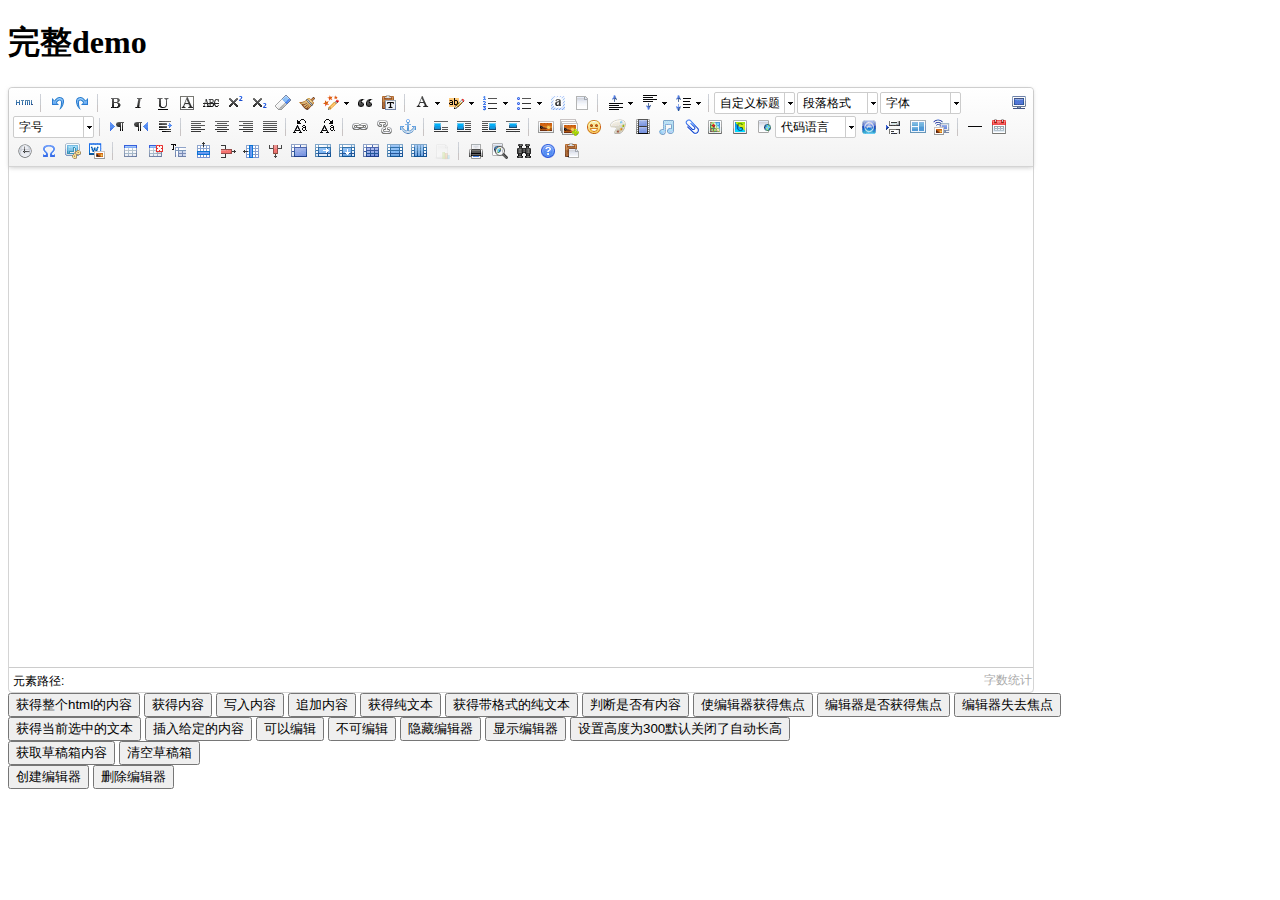
<file: src/main/webapp/ueditor/index.html>
<!DOCTYPE HTML PUBLIC "-//W3C//DTD HTML 4.01 Transitional//EN"
        "http://www.w3.org/TR/html4/loose.dtd">
<html>
<head>
    <title>完整demo</title>
    <meta http-equiv="Content-Type" content="text/html;charset=utf-8"/>
    <script type="text/javascript" charset="utf-8" src="ueditor.config.js"></script>
    <script type="text/javascript" charset="utf-8" src="ueditor.all.min.js"> </script>
    <!--建议手动加在语言，避免在ie下有时因为加载语言失败导致编辑器加载失败-->
    <!--这里加载的语言文件会覆盖你在配置项目里添加的语言类型，比如你在配置项目里配置的是英文，这里加载的中文，那最后就是中文-->
    <script type="text/javascript" charset="utf-8" src="lang/zh-cn/zh-cn.js"></script>

    <style type="text/css">
        div{
            width:100%;
        }
    </style>
</head>
<body>
<div>
    <h1>完整demo</h1>
    <script id="editor" type="text/plain" style="width:1024px;height:500px;"></script>
</div>
<div id="btns">
    <div>
        <button onclick="getAllHtml()">获得整个html的内容</button>
        <button onclick="getContent()">获得内容</button>
        <button onclick="setContent()">写入内容</button>
        <button onclick="setContent(true)">追加内容</button>
        <button onclick="getContentTxt()">获得纯文本</button>
        <button onclick="getPlainTxt()">获得带格式的纯文本</button>
        <button onclick="hasContent()">判断是否有内容</button>
        <button onclick="setFocus()">使编辑器获得焦点</button>
        <button onmousedown="isFocus(event)">编辑器是否获得焦点</button>
        <button onmousedown="setblur(event)" >编辑器失去焦点</button>

    </div>
    <div>
        <button onclick="getText()">获得当前选中的文本</button>
        <button onclick="insertHtml()">插入给定的内容</button>
        <button id="enable" onclick="setEnabled()">可以编辑</button>
        <button onclick="setDisabled()">不可编辑</button>
        <button onclick=" UE.getEditor('editor').setHide()">隐藏编辑器</button>
        <button onclick=" UE.getEditor('editor').setShow()">显示编辑器</button>
        <button onclick=" UE.getEditor('editor').setHeight(300)">设置高度为300默认关闭了自动长高</button>
    </div>

    <div>
        <button onclick="getLocalData()" >获取草稿箱内容</button>
        <button onclick="clearLocalData()" >清空草稿箱</button>
    </div>

</div>
<div>
    <button onclick="createEditor()">
    创建编辑器</button>
    <button onclick="deleteEditor()">
    删除编辑器</button>
</div>

<script type="text/javascript">

    //实例化编辑器
    //建议使用工厂方法getEditor创建和引用编辑器实例，如果在某个闭包下引用该编辑器，直接调用UE.getEditor('editor')就能拿到相关的实例
    var ue = UE.getEditor('editor');


    function isFocus(e){
        alert(UE.getEditor('editor').isFocus());
        UE.dom.domUtils.preventDefault(e)
    }
    function setblur(e){
        UE.getEditor('editor').blur();
        UE.dom.domUtils.preventDefault(e)
    }
    function insertHtml() {
        var value = prompt('插入html代码', '');
        UE.getEditor('editor').execCommand('insertHtml', value)
    }
    function createEditor() {
        enableBtn();
        UE.getEditor('editor');
    }
    function getAllHtml() {
        alert(UE.getEditor('editor').getAllHtml())
    }
    function getContent() {
        var arr = [];
        arr.push("使用editor.getContent()方法可以获得编辑器的内容");
        arr.push("内容为：");
        arr.push(UE.getEditor('editor').getContent());
        alert(arr.join("\n"));
    }
    function getPlainTxt() {
        var arr = [];
        arr.push("使用editor.getPlainTxt()方法可以获得编辑器的带格式的纯文本内容");
        arr.push("内容为：");
        arr.push(UE.getEditor('editor').getPlainTxt());
        alert(arr.join('\n'))
    }
    function setContent(isAppendTo) {
        var arr = [];
        arr.push("使用editor.setContent('11111111111111')方法可以设置编辑器的内容");
        UE.getEditor('editor').setContent('11111111111111', isAppendTo);
        alert(arr.join("\n"));
    }
    function setDisabled() {
        UE.getEditor('editor').setDisabled('fullscreen');
        disableBtn("enable");
    }

    function setEnabled() {
        UE.getEditor('editor').setEnabled();
        enableBtn();
    }

    function getText() {
        //当你点击按钮时编辑区域已经失去了焦点，如果直接用getText将不会得到内容，所以要在选回来，然后取得内容
        var range = UE.getEditor('editor').selection.getRange();
        range.select();
        var txt = UE.getEditor('editor').selection.getText();
        alert(txt)
    }

    function getContentTxt() {
        var arr = [];
        arr.push("使用editor.getContentTxt()方法可以获得编辑器的纯文本内容");
        arr.push("编辑器的纯文本内容为：");
        arr.push(UE.getEditor('editor').getContentTxt());
        alert(arr.join("\n"));
    }
    function hasContent() {
        var arr = [];
        arr.push("使用editor.hasContents()方法判断编辑器里是否有内容");
        arr.push("判断结果为：");
        arr.push(UE.getEditor('editor').hasContents());
        alert(arr.join("\n"));
    }
    function setFocus() {
        UE.getEditor('editor').focus();
    }
    function deleteEditor() {
        disableBtn();
        UE.getEditor('editor').destroy();
    }
    function disableBtn(str) {
        var div = document.getElementById('btns');
        var btns = UE.dom.domUtils.getElementsByTagName(div, "button");
        for (var i = 0, btn; btn = btns[i++];) {
            if (btn.id == str) {
                UE.dom.domUtils.removeAttributes(btn, ["disabled"]);
            } else {
                btn.setAttribute("disabled", "true");
            }
        }
    }
    function enableBtn() {
        var div = document.getElementById('btns');
        var btns = UE.dom.domUtils.getElementsByTagName(div, "button");
        for (var i = 0, btn; btn = btns[i++];) {
            UE.dom.domUtils.removeAttributes(btn, ["disabled"]);
        }
    }

    function getLocalData () {
        alert(UE.getEditor('editor').execCommand( "getlocaldata" ));
    }

    function clearLocalData () {
        UE.getEditor('editor').execCommand( "clearlocaldata" );
        alert("已清空草稿箱")
    }
</script>
</body>
</html>
</file>
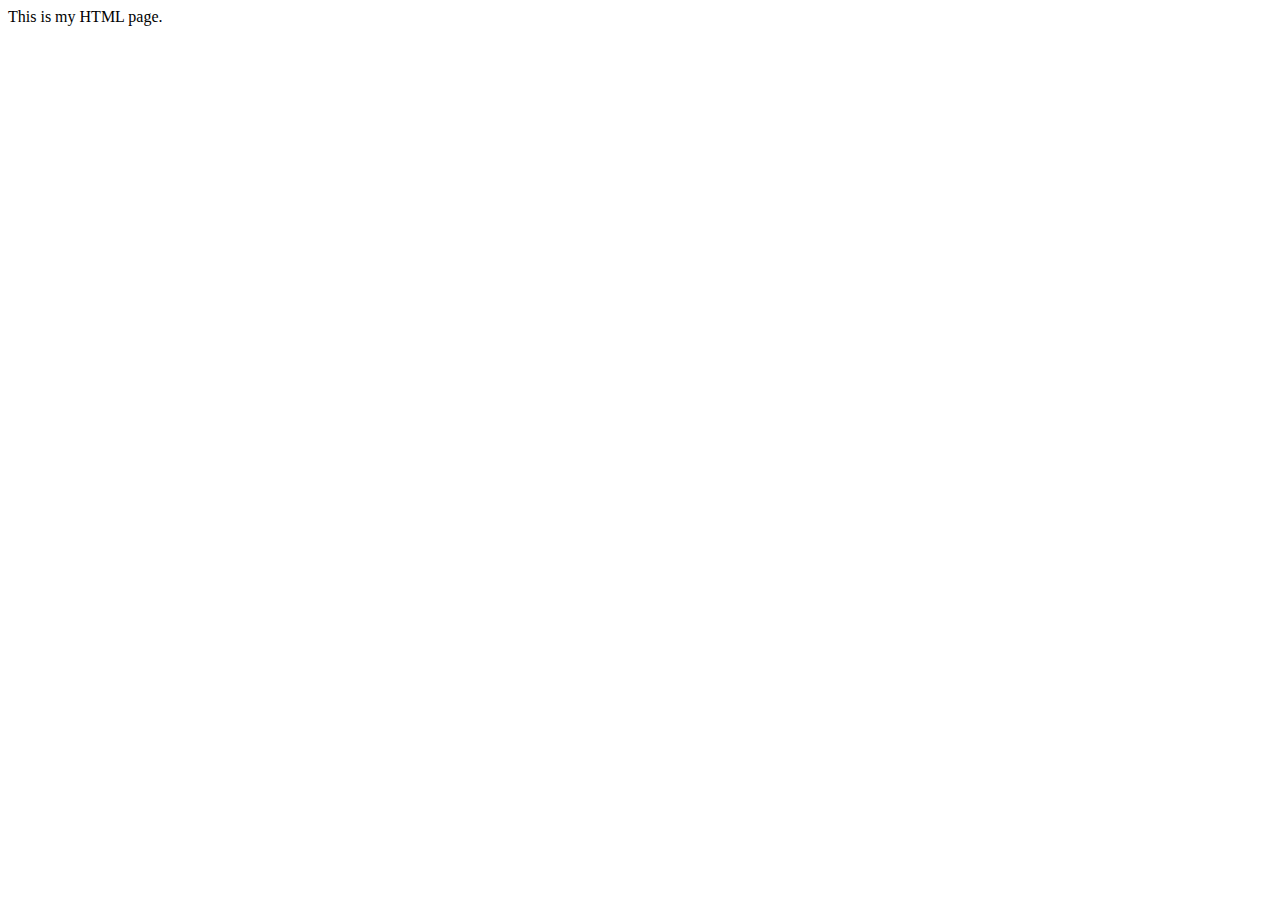
<file: src/main/webapp/WEB-INF/templates/index.html>
<!DOCTYPE html>
<html>
  <head>
    <title>index.html</title>
	
    <meta name="keywords" content="keyword1,keyword2,keyword3">
    <meta name="description" content="this is my page">
    <meta name="content-type" content="text/html; charset=UTF-8">
    
    <!--<link rel="stylesheet" type="text/css" href="./styles.css">-->

  </head>
  
  <body>
    This is my HTML page. <br>
  </body>
</html>
</file>
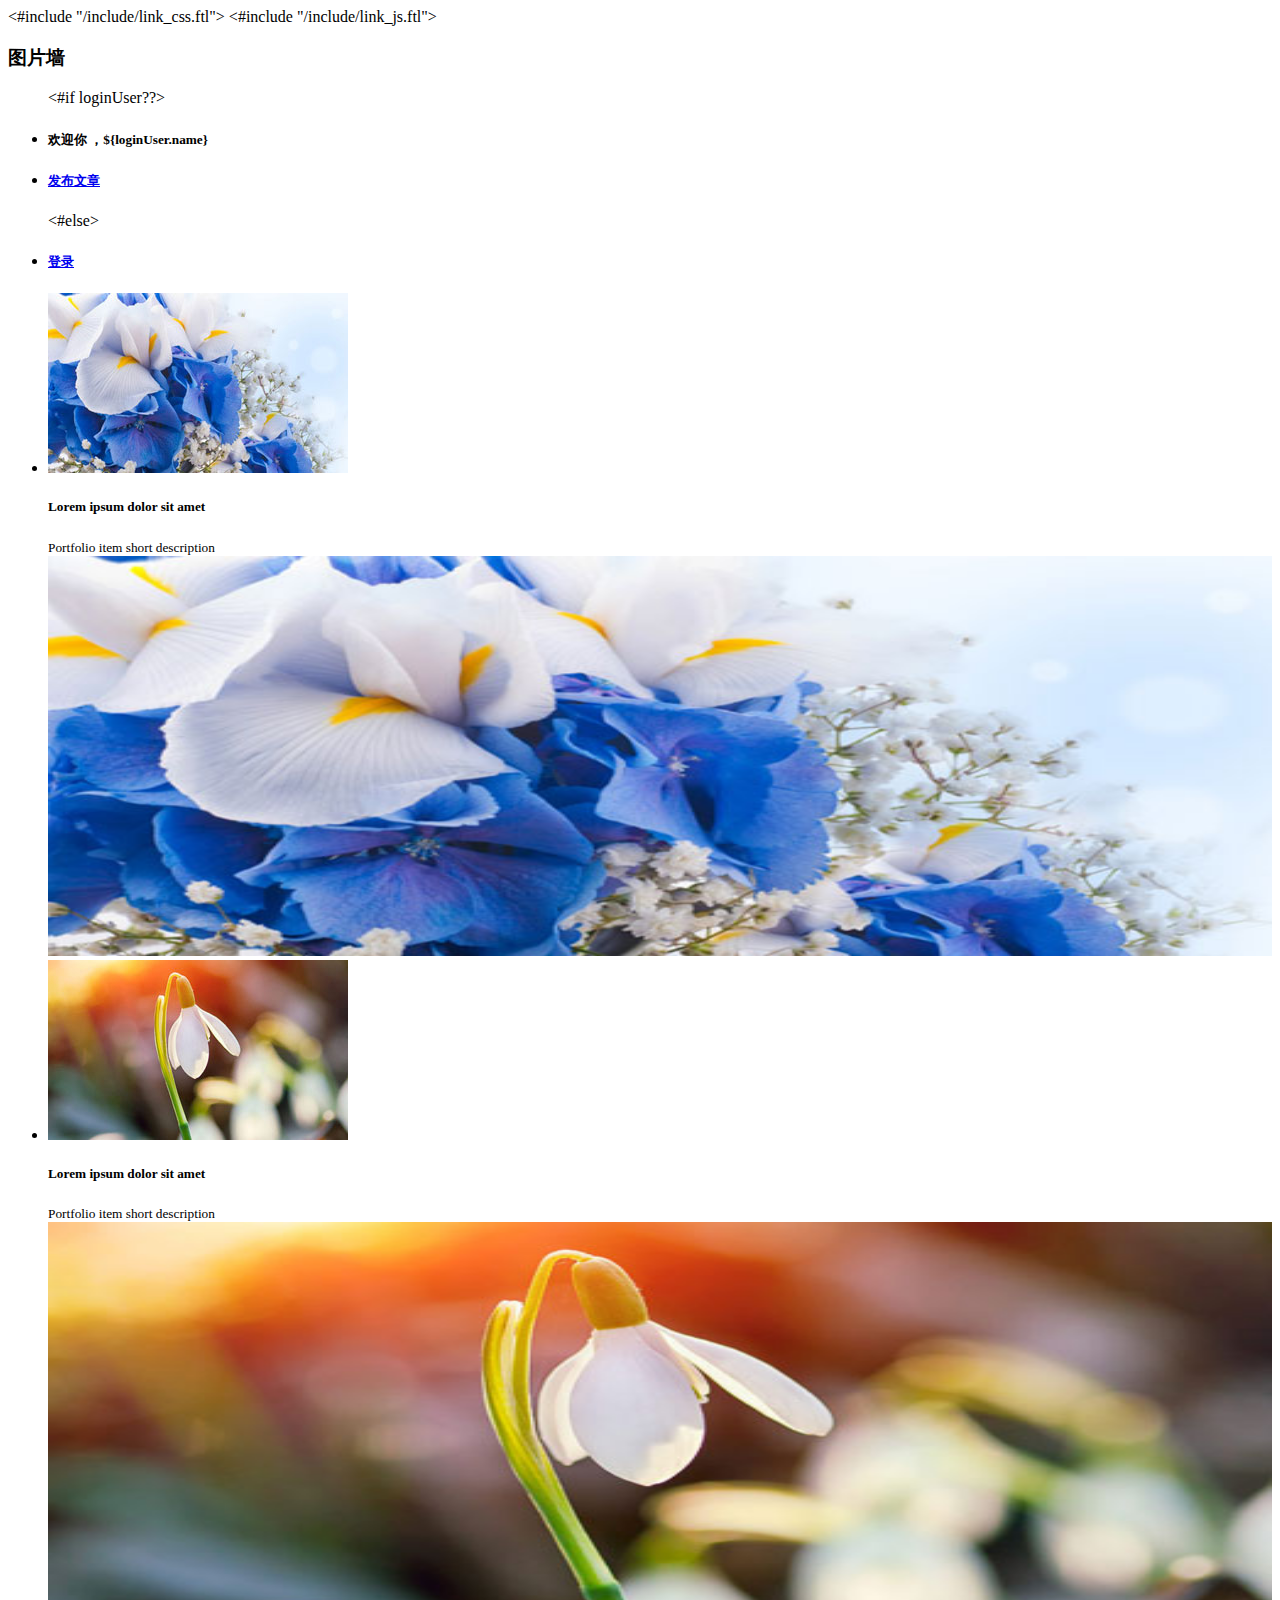
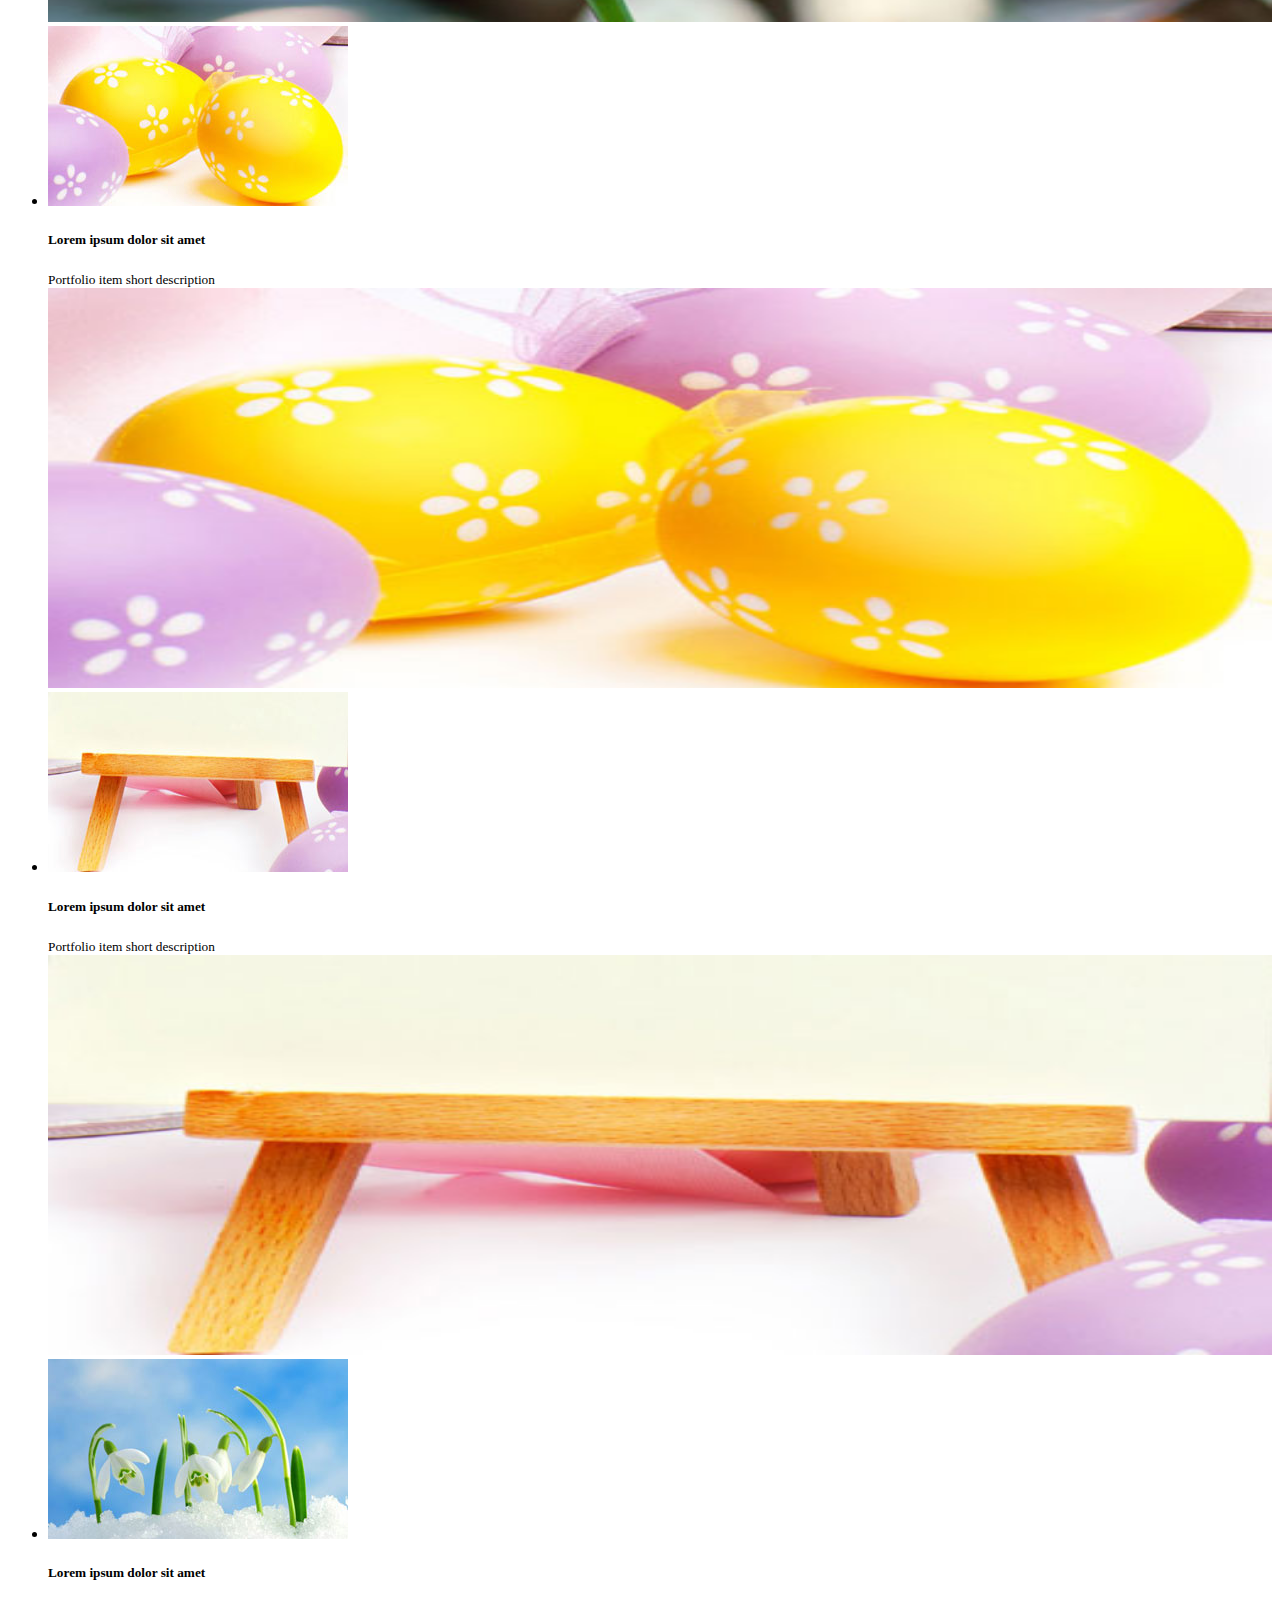
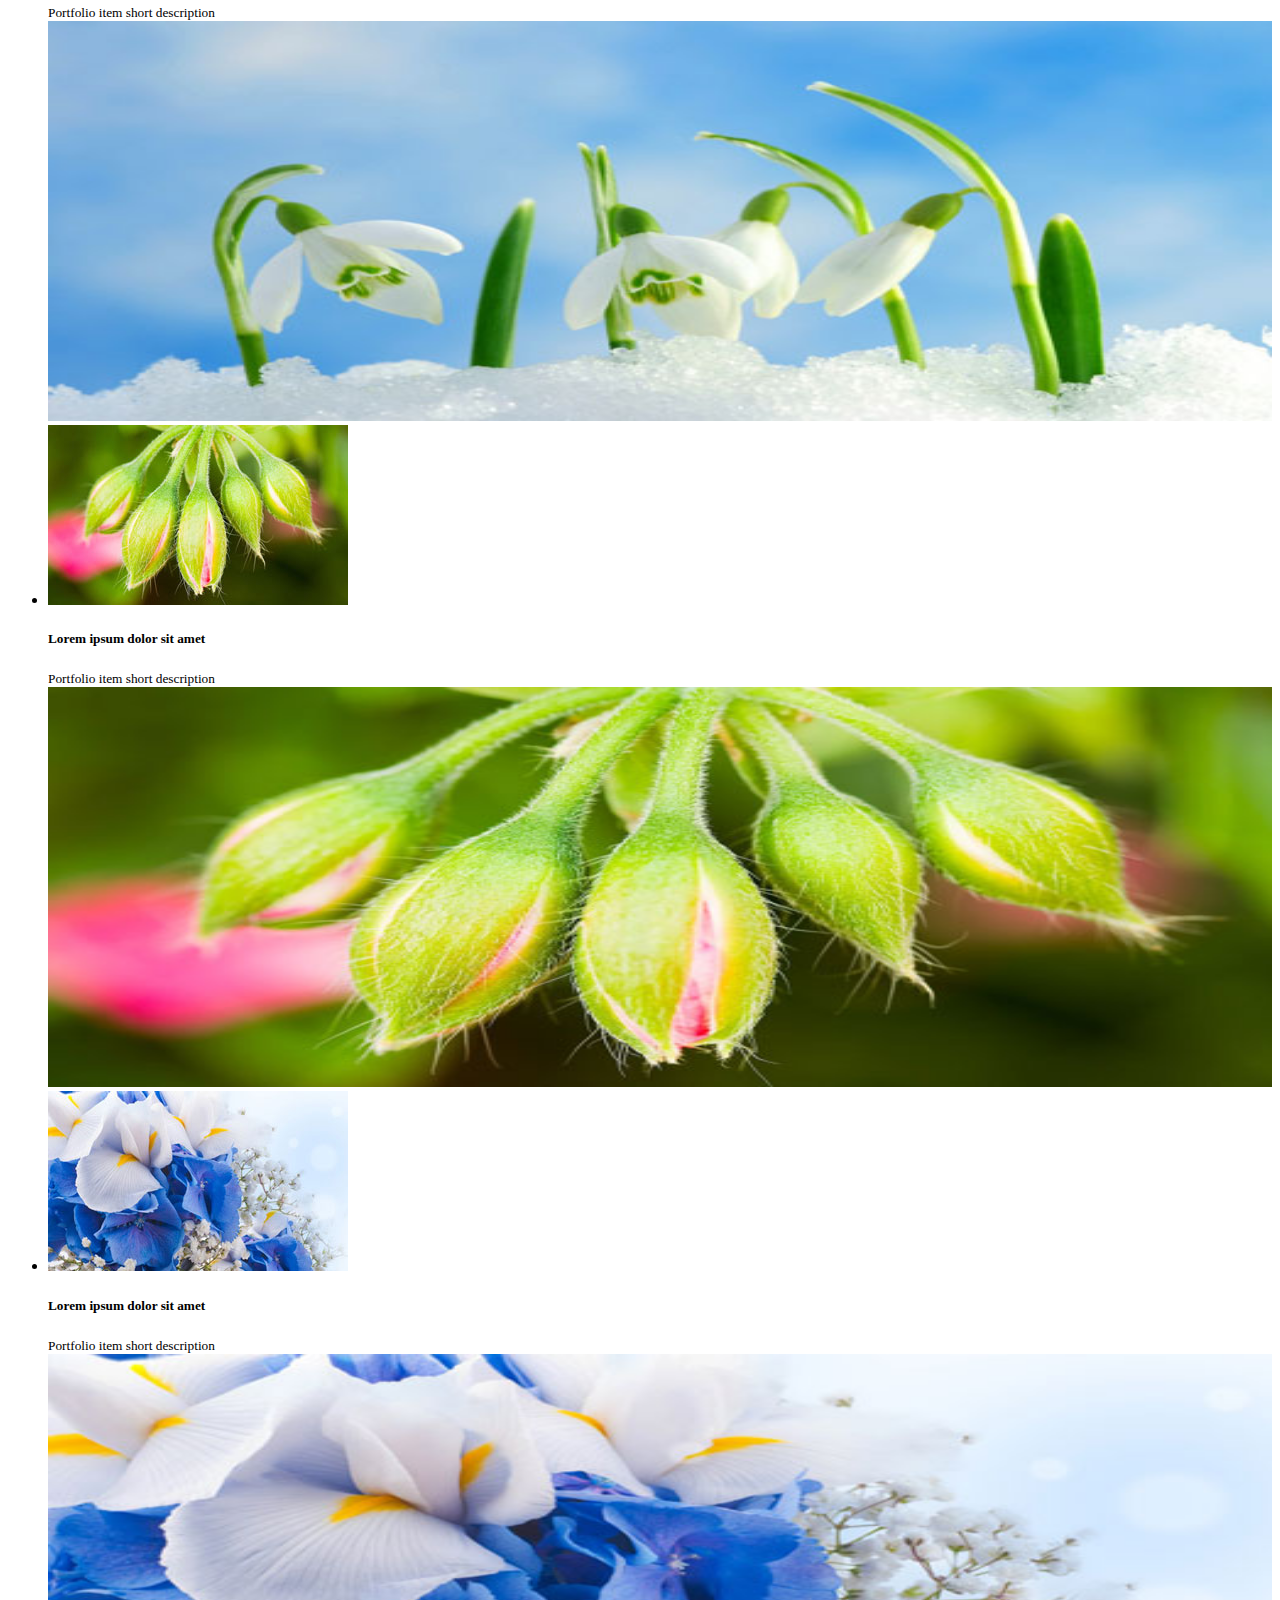
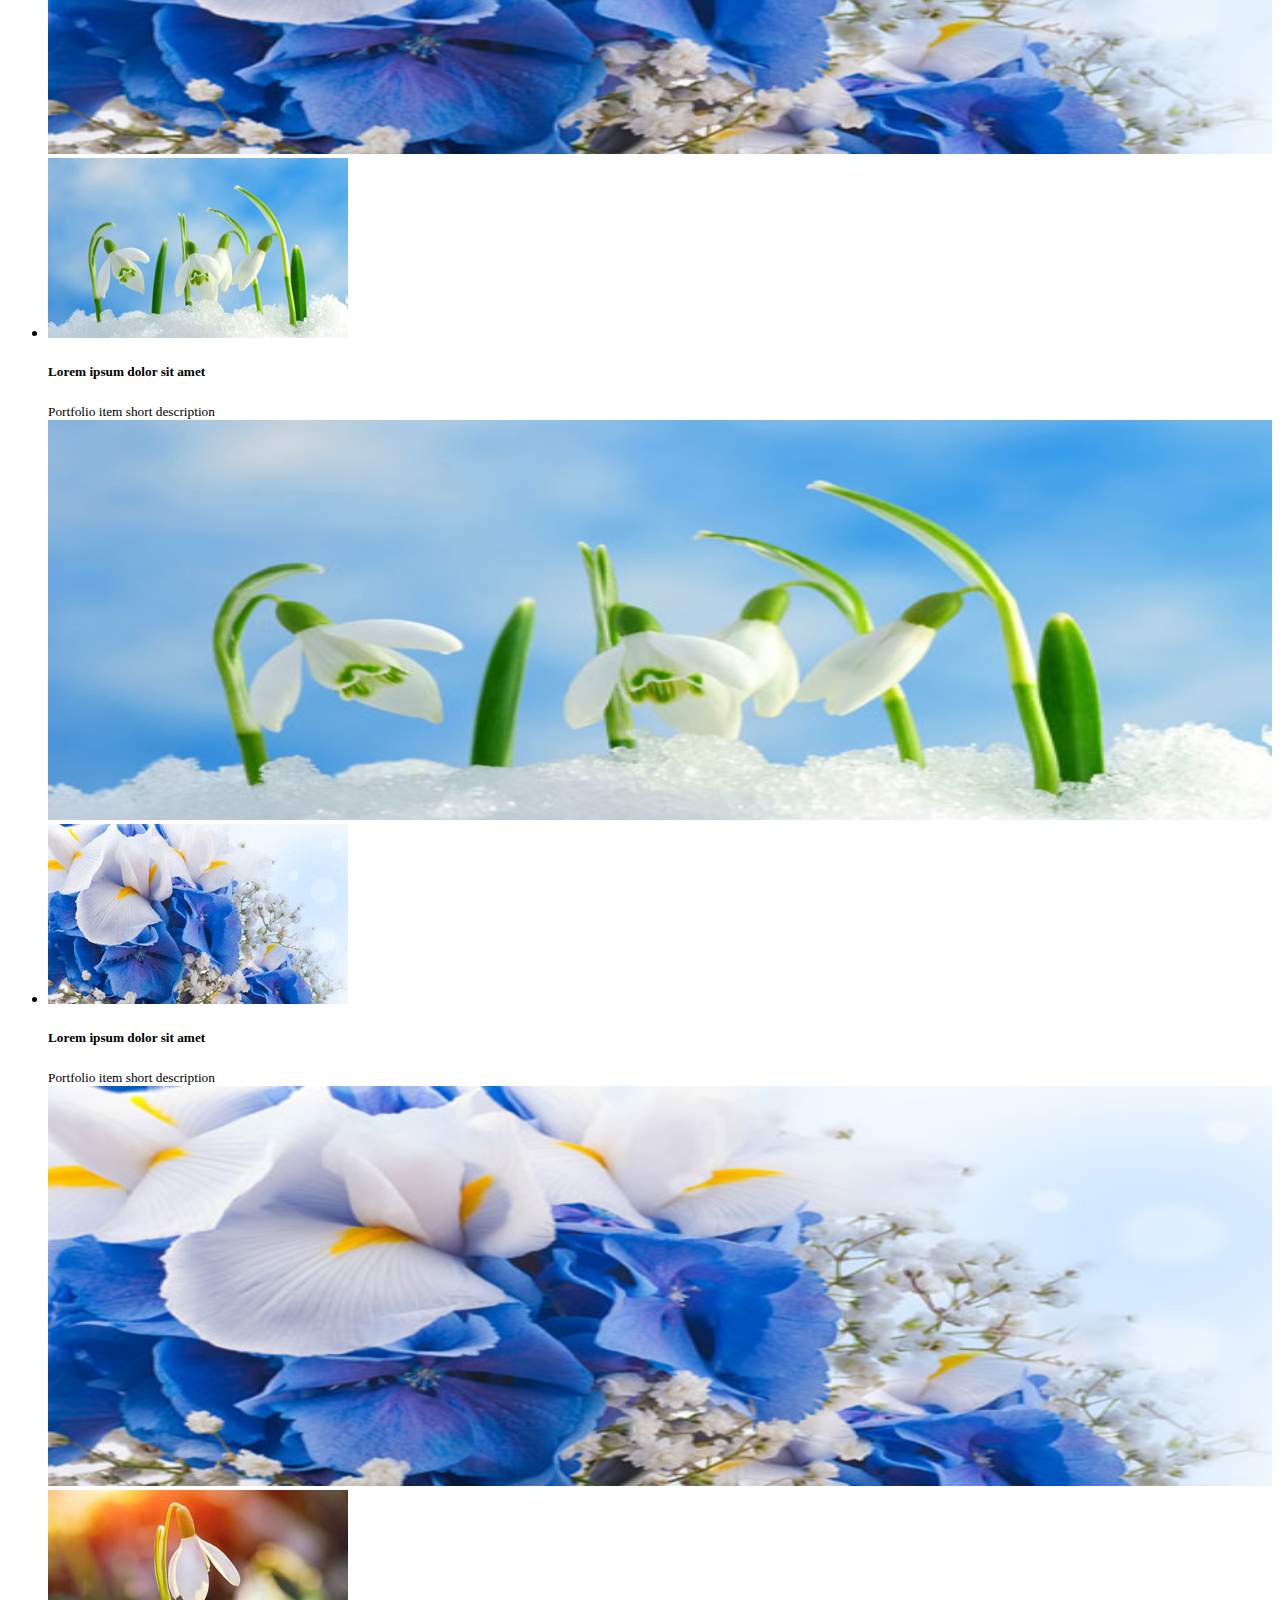
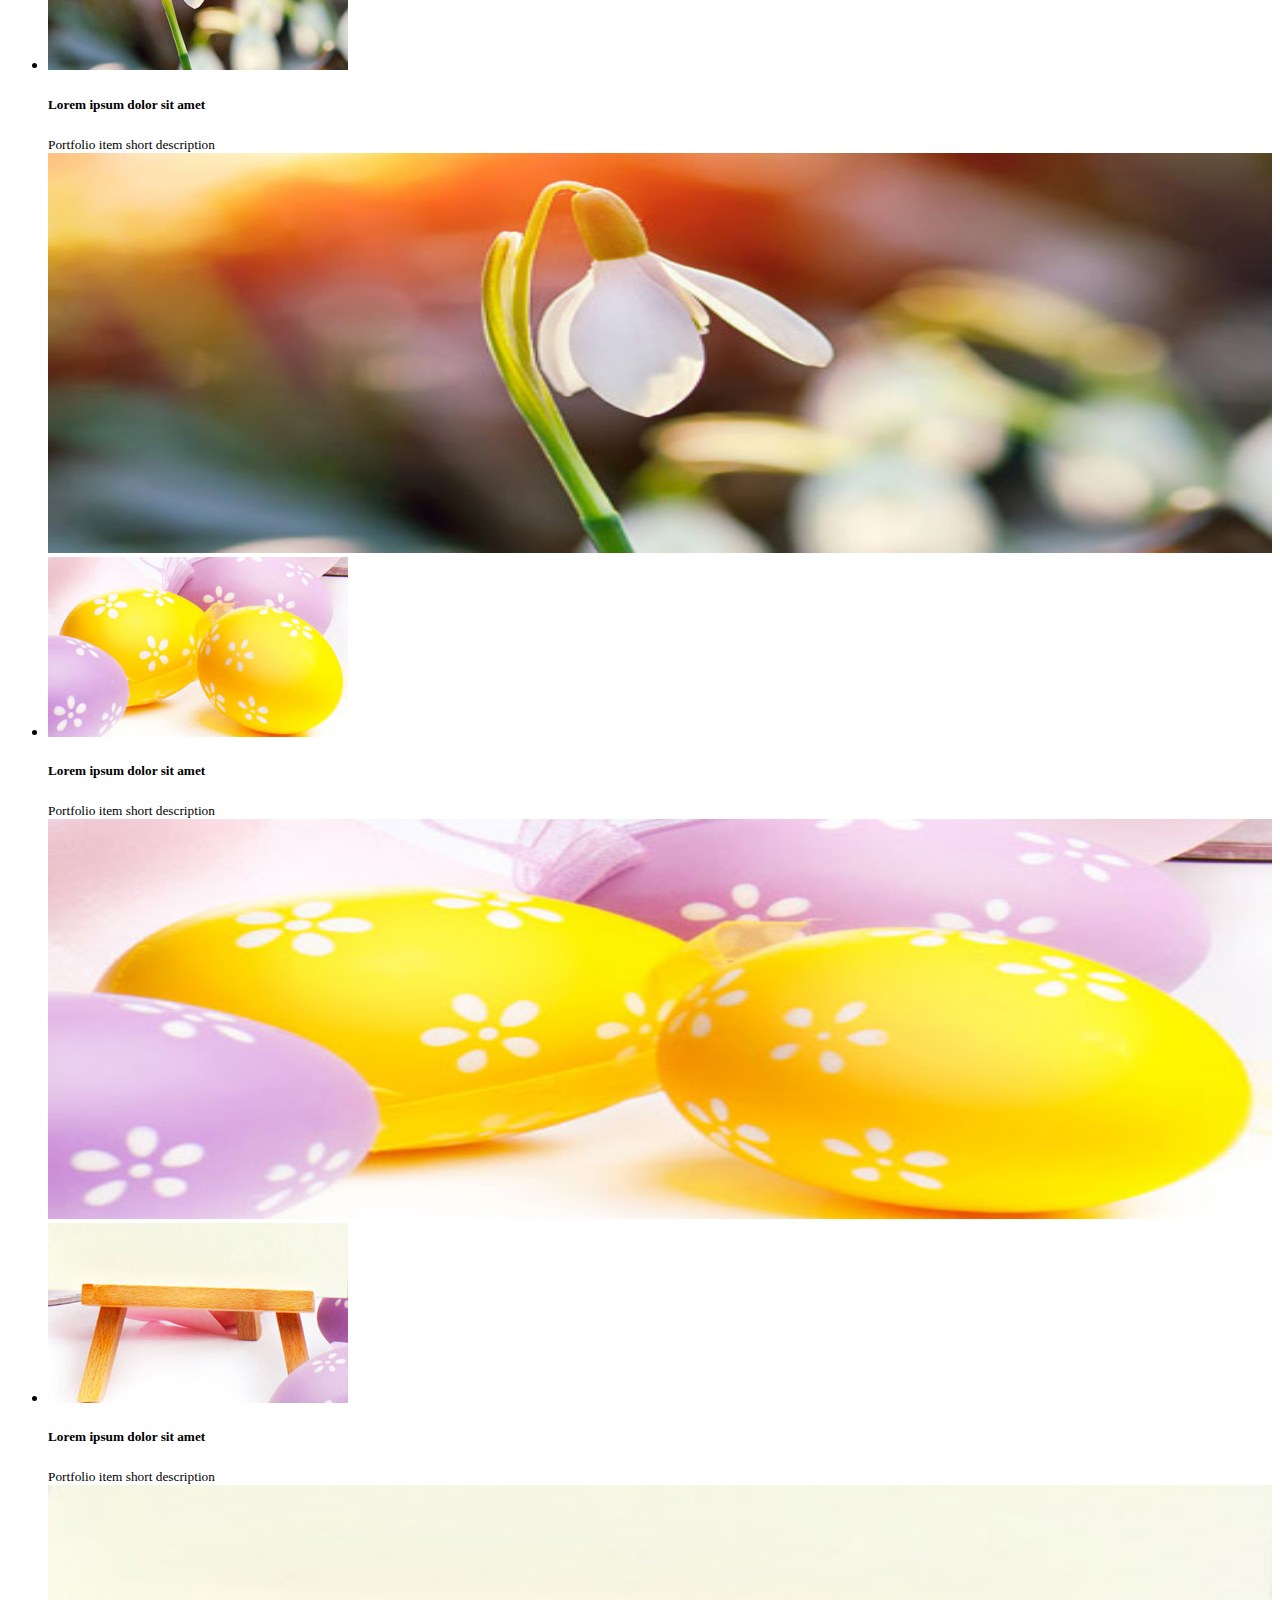
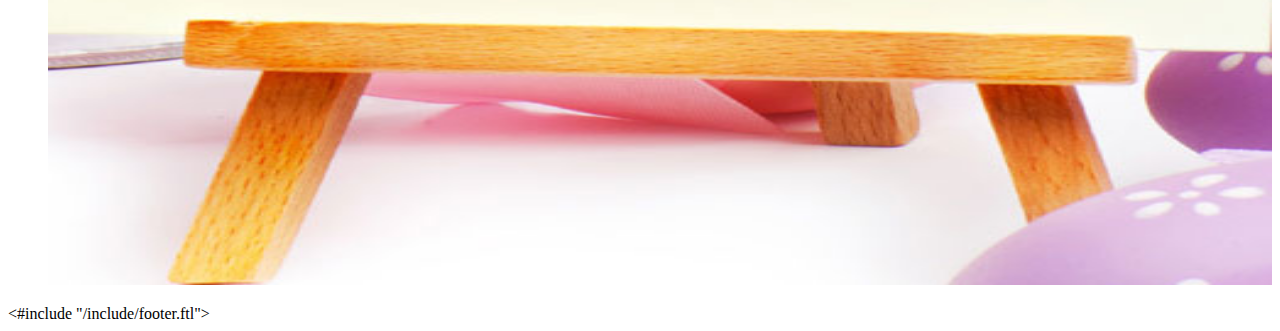
<file: src/main/webapp/WEB-INF/templates/picture.html>
<!DOCTYPE html>
<!--[if lt IE 7]>      <html class="no-js lt-ie9 lt-ie8 lt-ie7"> <![endif]-->
<!--[if IE 7]>         <html class="no-js lt-ie9 lt-ie8"> <![endif]-->
<!--[if IE 8]>         <html class="no-js lt-ie9"> <![endif]-->
<!--[if gt IE 8]><!--> <html class="no-js"> <!--<![endif]-->
<head>
    <meta charset="utf-8">
    <meta http-equiv="X-UA-Compatible" content="IE=edge,chrome=1">
    <title>PMX博客 | 照片</title>
    <meta name="description" content="">
    <meta name="viewport" content="width=device-width">
      <#include "/include/link_css.ftl">
    <#include "/include/link_js.ftl">
</head>

<body>

    <header class="navbar navbar-fixed-top">
    <section class="title">
        <div class="container">
            <div class="row-fluid">
                <div class="span6">
                    <h3>图片墙</h3>
                </div>
               <div class="span7">
                    <ul class="breadcrumb pull-right">
                       <#if loginUser??>
                        <li>
                            <h5>欢迎你 ，${loginUser.name}</h5>
                        </li>
                        <li class="login">
                            <a  href="add"><h5>发布文章</h5></a>
                        </li>
                        <#else>
                        <li class="login">
                            <a href="user/login"><h5>登录</h5></a>
                        </li>
                        </#if>
                       
                    </ul>
                </div>
            </div>
        </div>
    </section>
    </header>
    <!-- / .title -->     

    <section id="portfolio" class="container main">    
        <ul class="gallery col-4">
            <!--Item 1-->
            <li>
                <div class="preview">
                    <img alt=" " src="images/portfolio/thumb/item1.jpg">
                    <div class="overlay">
                    </div>
                    <div class="links">
                        <a data-toggle="modal" href="#modal-1"><i class="icon-eye-open"></i></a><a href="#"><i class="icon-link"></i></a>                                
                    </div>
                </div>
                <div class="desc">
                    <h5>Lorem ipsum dolor sit amet</h5>
                    <small>Portfolio item short description</small>
                </div>
                <div id="modal-1" class="modal hide fade">
                    <a class="close-modal" href="javascript:;" data-dismiss="modal" aria-hidden="true"><i class="icon-remove"></i></a>
                    <div class="modal-body">
                        <img src="images/portfolio/full/item1.jpg" alt=" " width="100%" style="max-height:400px">
                    </div>
                </div>                 
            </li>
            <!--/Item 1--> 

            <!--Item 2-->
            <li>
                <div class="preview">
                    <img alt=" " src="images/portfolio/thumb/item2.jpg">
                    <div class="overlay">
                    </div>
                    <div class="links">
                        <a data-toggle="modal" href="#modal-1"><i class="icon-eye-open"></i></a><a href="#"><i class="icon-link"></i></a>                                
                    </div>
                </div>
                <div class="desc">
                    <h5>Lorem ipsum dolor sit amet</h5>
                    <small>Portfolio item short description</small>
                </div>
                <div id="modal-1" class="modal hide fade">
                    <a class="close-modal" href="javascript:;" data-dismiss="modal" aria-hidden="true"><i class="icon-remove"></i></a>
                    <div class="modal-body">
                        <img src="images/portfolio/full/item2.jpg" alt=" " width="100%" style="max-height:400px">
                    </div>
                </div>                 
            </li>
            <!--/Item 2-->

            <!--Item 3-->
            <li>
                <div class="preview">
                    <img alt=" " src="images/portfolio/thumb/item3.jpg">
                    <div class="overlay">
                    </div>
                    <div class="links">
                        <a data-toggle="modal" href="#modal-3"><i class="icon-eye-open"></i></a><a href="#"><i class="icon-link"></i></a>                                
                    </div>
                </div>
                <div class="desc">
                    <h5>Lorem ipsum dolor sit amet</h5>
                    <small>Portfolio item short description</small>
                </div>
                <div id="modal-3" class="modal hide fade">
                    <a class="close-modal" href="javascript:;" data-dismiss="modal" aria-hidden="true"><i class="icon-remove"></i></a>
                    <div class="modal-body">
                        <img src="images/portfolio/full/item3.jpg" alt=" " width="100%" style="max-height:400px">
                    </div>
                </div>                 
            </li>
            <!--/Item 3--> 

            <!--Item 4-->
            <li>
                <div class="preview">
                    <img alt=" " src="images/portfolio/thumb/item4.jpg">
                    <div class="overlay">
                    </div>
                    <div class="links">
                        <a data-toggle="modal" href="#modal-4"><i class="icon-eye-open"></i></a><a href="#"><i class="icon-link"></i></a>                                
                    </div>
                </div>
                <div class="desc">
                    <h5>Lorem ipsum dolor sit amet</h5>
                    <small>Portfolio item short description</small>
                </div>
                <div id="modal-4" class="modal hide fade">
                    <a class="close-modal" href="javascript:;" data-dismiss="modal" aria-hidden="true"><i class="icon-remove"></i></a>
                    <div class="modal-body">
                        <img src="images/portfolio/full/item4.jpg" alt=" " width="100%" style="max-height:400px">
                    </div>
                </div>                 
            </li>
            <!--/Item 4--> 

            <!--Item 5-->
            <li>
                <div class="preview">
                    <img alt=" " src="images/portfolio/thumb/item5.jpg">
                    <div class="overlay">
                    </div>
                    <div class="links">
                        <a data-toggle="modal" href="#modal-5"><i class="icon-eye-open"></i></a><a href="#"><i class="icon-link"></i></a>                                
                    </div>
                </div>
                <div class="desc">
                    <h5>Lorem ipsum dolor sit amet</h5>
                    <small>Portfolio item short description</small>
                </div>
                <div id="modal-5" class="modal hide fade">
                    <a class="close-modal" href="javascript:;" data-dismiss="modal" aria-hidden="true"><i class="icon-remove"></i></a>
                    <div class="modal-body">
                        <img src="images/portfolio/full/item5.jpg" alt=" " width="100%" style="max-height:400px">
                    </div>
                </div>                 
            </li>
            <!--/Item 5--> 

            <!--Item 6-->
            <li>
                <div class="preview">
                    <img alt=" " src="images/portfolio/thumb/item6.jpg">
                    <div class="overlay">
                    </div>
                    <div class="links">
                        <a data-toggle="modal" href="#modal-6"><i class="icon-eye-open"></i></a><a href="#"><i class="icon-link"></i></a>                                
                    </div>
                </div>
                <div class="desc">
                    <h5>Lorem ipsum dolor sit amet</h5>
                    <small>Portfolio item short description</small>
                </div>
                <div id="modal-6" class="modal hide fade">
                    <a class="close-modal" href="javascript:;" data-dismiss="modal" aria-hidden="true"><i class="icon-remove"></i></a>
                    <div class="modal-body">
                        <img src="images/portfolio/full/item6.jpg" alt=" " width="100%" style="max-height:400px">
                    </div>
                </div>                 
            </li>
            <!--/Item 6-->                 

            <!--Item 7-->
            <li>
                <div class="preview">
                    <img alt=" " src="images/portfolio/thumb/item1.jpg">
                    <div class="overlay">
                    </div>
                    <div class="links">
                        <a data-toggle="modal" href="#modal-7"><i class="icon-eye-open"></i></a><a href="#"><i class="icon-link"></i></a>                                
                    </div>
                </div>
                <div class="desc">
                    <h5>Lorem ipsum dolor sit amet</h5>
                    <small>Portfolio item short description</small>
                </div>
                <div id="modal-1" class="modal hide fade">
                    <a class="close-modal" href="javascript:;" data-dismiss="modal" aria-hidden="true"><i class="icon-remove"></i></a>
                    <div class="modal-body">
                        <img src="images/portfolio/full/item1.jpg" alt=" " width="100%" style="max-height:400px">
                    </div>
                </div>                 
            </li>
            <!--/Item 7-->

            <!--Item 8-->
            <li>
                <div class="preview">
                    <img alt=" " src="images/portfolio/thumb/item5.jpg">
                    <div class="overlay">
                    </div>
                    <div class="links">
                        <a data-toggle="modal" href="#modal-8"><i class="icon-eye-open"></i></a><a href="#"><i class="icon-link"></i></a>                                
                    </div>
                </div>
                <div class="desc">
                    <h5>Lorem ipsum dolor sit amet</h5>
                    <small>Portfolio item short description</small>
                </div>
                <div id="modal-8" class="modal hide fade">
                    <a class="close-modal" href="javascript:;" data-dismiss="modal" aria-hidden="true"><i class="icon-remove"></i></a>
                    <div class="modal-body">
                        <img src="images/portfolio/full/item5.jpg" alt=" " width="100%" style="max-height:400px">
                    </div>
                </div>                 
            </li>
            <!--/Item 8-->
            
            <!--Item 9-->
            <li>
                <div class="preview">
                    <img alt=" " src="images/portfolio/thumb/item1.jpg">
                    <div class="overlay">
                    </div>
                    <div class="links">
                        <a data-toggle="modal" href="#modal-9"><i class="icon-eye-open"></i></a><a href="#"><i class="icon-link"></i></a>                                
                    </div>
                </div>
                <div class="desc">
                    <h5>Lorem ipsum dolor sit amet</h5>
                    <small>Portfolio item short description</small>
                </div>
                <div id="modal-9" class="modal hide fade">
                    <a class="close-modal" href="javascript:;" data-dismiss="modal" aria-hidden="true"><i class="icon-remove"></i></a>
                    <div class="modal-body">
                        <img src="images/portfolio/full/item1.jpg" alt=" " width="100%" style="max-height:400px">
                    </div>
                </div>                 
            </li>
            <!--/Item 9--> 

            <!--Item 10-->
            <li>
                <div class="preview">
                    <img alt=" " src="images/portfolio/thumb/item2.jpg">
                    <div class="overlay">
                    </div>
                    <div class="links">
                        <a data-toggle="modal" href="#modal-10"><i class="icon-eye-open"></i></a><a href="#"><i class="icon-link"></i></a>                                
                    </div>
                </div>
                <div class="desc">
                    <h5>Lorem ipsum dolor sit amet</h5>
                    <small>Portfolio item short description</small>
                </div>
                <div id="modal-10" class="modal hide fade">
                    <a class="close-modal" href="javascript:;" data-dismiss="modal" aria-hidden="true"><i class="icon-remove"></i></a>
                    <div class="modal-body">
                        <img src="images/portfolio/full/item2.jpg" alt=" " width="100%" style="max-height:400px">
                    </div>
                </div>                 
            </li>
            <!--/Item 10-->

            <!--Item 11-->
            <li>
                <div class="preview">
                    <img alt=" " src="images/portfolio/thumb/item3.jpg">
                    <div class="overlay">
                    </div>
                    <div class="links">
                        <a data-toggle="modal" href="#modal-11"><i class="icon-eye-open"></i></a><a href="#"><i class="icon-link"></i></a>                                
                    </div>
                </div>
                <div class="desc">
                    <h5>Lorem ipsum dolor sit amet</h5>
                    <small>Portfolio item short description</small>
                </div>
                <div id="modal-11" class="modal hide fade">
                    <a class="close-modal" href="javascript:;" data-dismiss="modal" aria-hidden="true"><i class="icon-remove"></i></a>
                    <div class="modal-body">
                        <img src="images/portfolio/full/item3.jpg" alt=" " width="100%" style="max-height:400px">
                    </div>
                </div>                 
            </li>
            <!--/Item 11--> 

            <!--Item 12-->
            <li>
                <div class="preview">
                    <img alt=" " src="images/portfolio/thumb/item4.jpg">
                    <div class="overlay">
                    </div>
                    <div class="links">
                        <a data-toggle="modal" href="#modal-12"><i class="icon-eye-open"></i></a><a href="#"><i class="icon-link"></i></a>                                
                    </div>
                </div>
                <div class="desc">
                    <h5>Lorem ipsum dolor sit amet</h5>
                    <small>Portfolio item short description</small>
                </div>
                <div id="modal-12" class="modal hide fade">
                    <a class="close-modal" href="javascript:;" data-dismiss="modal" aria-hidden="true"><i class="icon-remove"></i></a>
                    <div class="modal-body">
                        <img src="images/portfolio/full/item4.jpg" alt=" " width="100%" style="max-height:400px">
                    </div>
                </div>                 
            </li>
            <!--/Item 12-->                

        </ul>
        
    </section>
</section>
<!--/bottom-->

<!--Footer-->
<footer id="footer">
    <#include "/include/footer.ftl">
</footer>
<!--/Footer-->

</div>


</body>
</html>
</file>
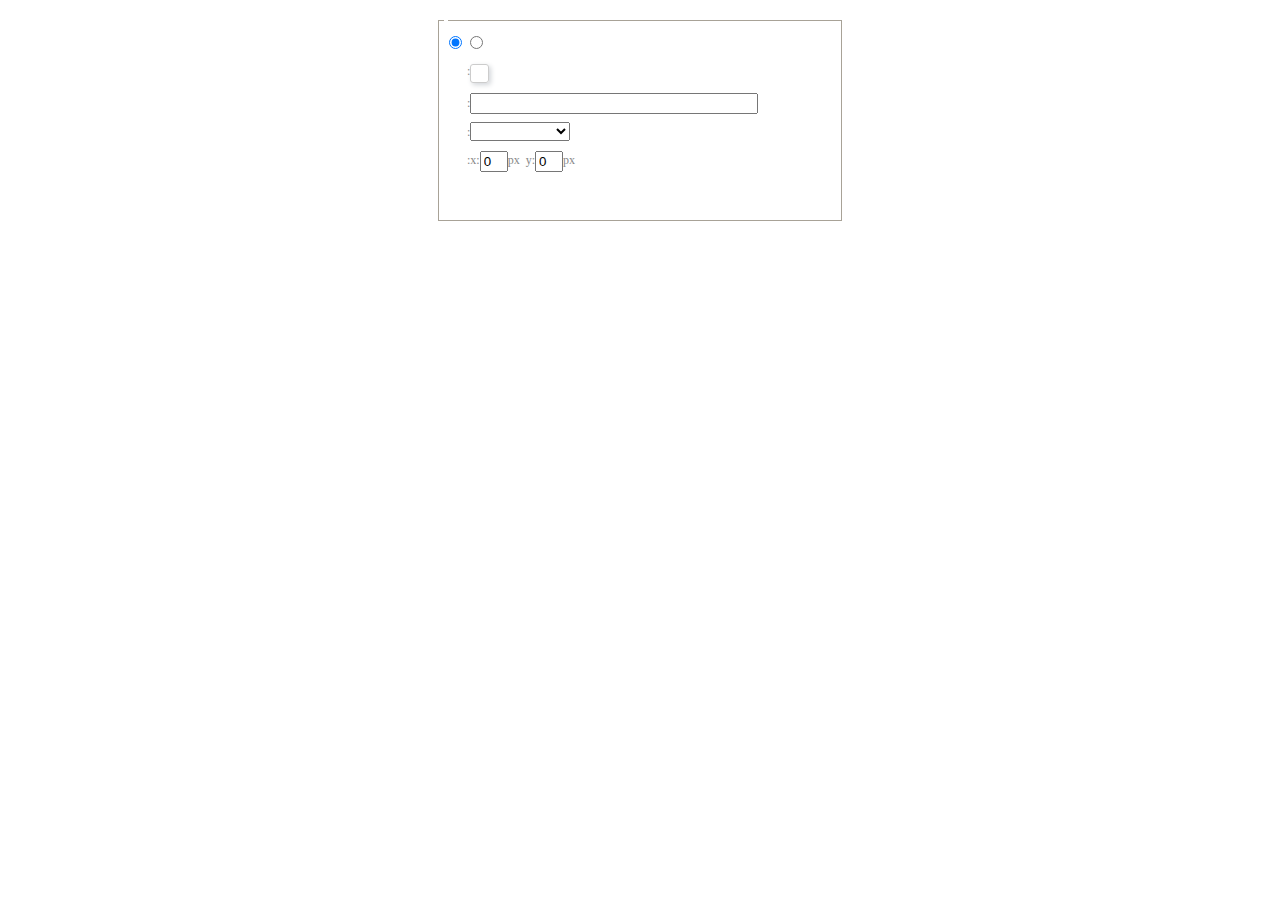
<file: src/main/webapp/ueditor/dialogs/background/background.html>
<!DOCTYPE HTML>
<html>
<head>
    <meta http-equiv="Content-Type" content="text/html;charset=utf-8"/>
    <script type="text/javascript" src="../internal.js"></script>
    <link rel="stylesheet" type="text/css" href="background.css">
</head>
<body>
    <div id="bg_container" class="wrapper">
        <div id="tabHeads" class="tabhead">
            <span class="focus" data-content-id="normal"><var id="lang_background_normal"></var></span>
            <span class="" data-content-id="imgManager"><var id="lang_background_local"></var></span>
        </div>
        <div id="tabBodys" class="tabbody">
            <div id="normal" class="panel focus">
                <fieldset class="bgarea">
                    <legend><var id="lang_background_set"></var></legend>
                    <div class="content">
                        <div>
                            <label><input id="nocolorRadio" class="iptradio" type="radio" name="t" value="none" checked="checked"><var id="lang_background_none"></var></label>
                            <label><input id="coloredRadio" class="iptradio" type="radio" name="t" value="color"><var id="lang_background_colored"></var></label>
                        </div>
                        <div class="wrapcolor pl">
                            <div class="color">
                                <var id="lang_background_color"></var>:
                            </div>
                            <div id="colorPicker"></div>
                            <div class="clear"></div>
                        </div>
                        <div class="wrapcolor pl">
                            <label><var id="lang_background_netimg"></var>:</label><input class="txt" type="text" id="url">
                        </div>
                        <div id="alignment" class="alignment">
                            <var id="lang_background_align"></var>:<select id="repeatType">
                                <option value="center"></option>
                                <option value="repeat-x"></option>
                                <option value="repeat-y"></option>
                                <option value="repeat"></option>
                                <option value="self"></option>
                            </select>
                        </div>
                        <div id="custom" >
                            <var id="lang_background_position"></var>:x:<input type="text" size="1" id="x" maxlength="4" value="0">px&nbsp;&nbsp;y:<input type="text" size="1" id="y" maxlength="4" value="0">px
                        </div>
                    </div>
                </fieldset>

            </div>
            <div id="imgManager" class="panel">
                <div id="imageList" style=""></div>
            </div>
        </div>
    </div>
    <script type="text/javascript" src="background.js"></script>
</body>
</html>
</file>
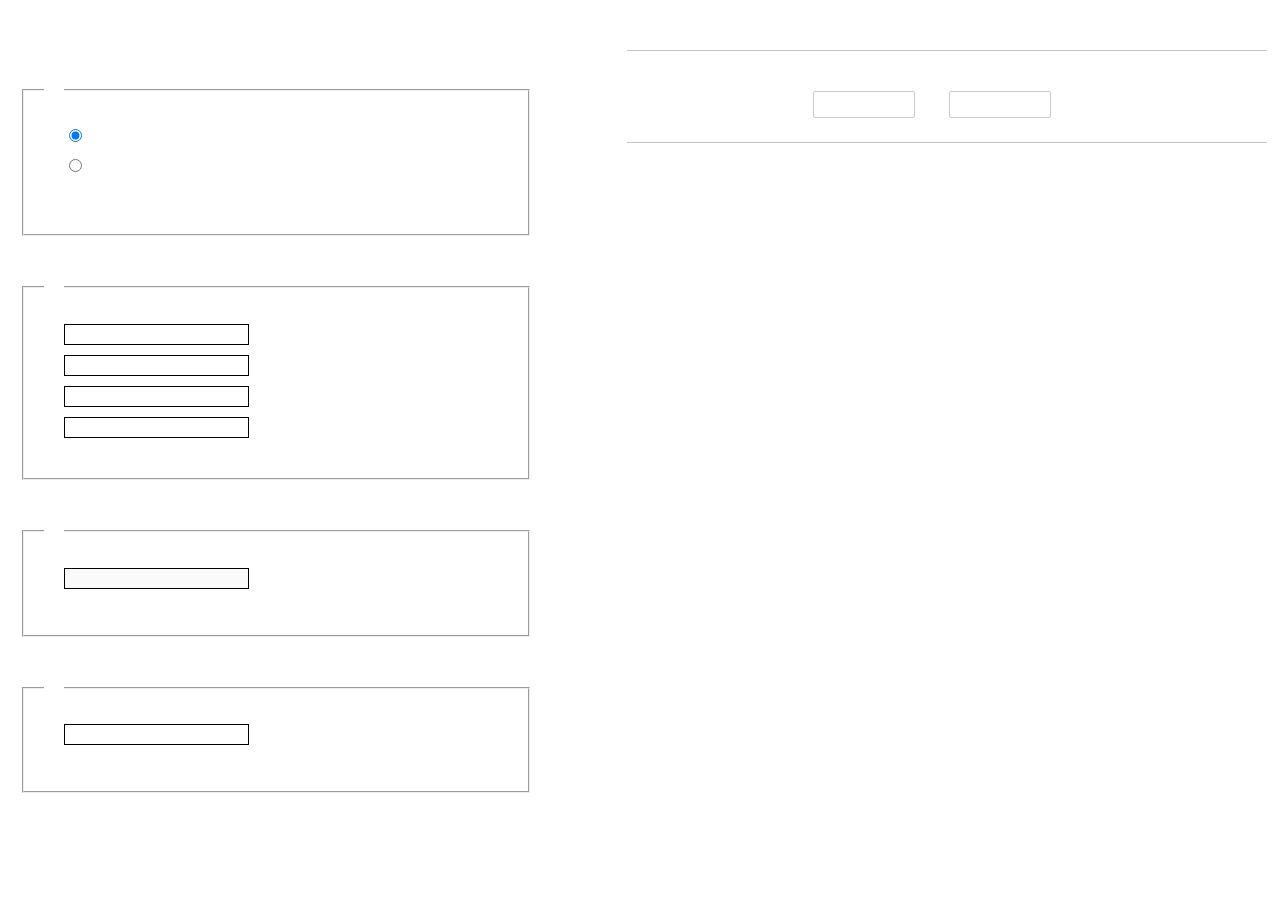
<file: src/main/webapp/ueditor/dialogs/charts/charts.html>
<!DOCTYPE html>
<html>
    <head>
        <title>chart</title>
        <meta chartset="utf-8">
        <link rel="stylesheet" type="text/css" href="charts.css">
        <script type="text/javascript" src="../internal.js"></script>
    </head>
    <body>
        <div class="main">
            <div class="table-view">
                <h3><var id="lang_data_source"></var></h3>
                <div id="tableContainer" class="table-container"></div>
                <h3><var id="lang_chart_format"></var></h3>
                <form name="data-form">
                    <div class="charts-format">
                        <fieldset>
                            <legend><var id="lang_data_align"></var></legend>
                            <div class="format-item-container">
                                <label>
                                    <input type="radio" class="format-ctrl not-pie-item" name="charts-format" value="1" checked="checked">
                                    <var id="lang_chart_align_same"></var>
                                </label>
                                <label>
                                    <input type="radio" class="format-ctrl not-pie-item" name="charts-format" value="-1">
                                    <var id="lang_chart_align_reverse"></var>
                                </label>
                                <br>
                            </div>
                        </fieldset>
                        <fieldset>
                            <legend><var id="lang_chart_title"></var></legend>
                            <div class="format-item-container">
                                <label>
                                    <var id="lang_chart_main_title"></var><input type="text" name="title" class="data-item">
                                </label>
                                <label>
                                    <var id="lang_chart_sub_title"></var><input type="text" name="sub-title" class="data-item not-pie-item">
                                </label>
                                <label>
                                    <var id="lang_chart_x_title"></var><input type="text" name="x-title" class="data-item not-pie-item">
                                </label>
                                <label>
                                    <var id="lang_chart_y_title"></var><input type="text" name="y-title" class="data-item not-pie-item">
                                </label>
                            </div>
                        </fieldset>
                        <fieldset>
                            <legend><var id="lang_chart_tip"></var></legend>
                            <div class="format-item-container">
                                <label>
                                    <var id="lang_cahrt_tip_prefix"></var>
                                    <input type="text" id="tipInput" name="tip" class="data-item" disabled="disabled">
                                </label>
                                <p><var id="lang_cahrt_tip_description"></var></p>
                            </div>
                        </fieldset>
                        <fieldset>
                            <legend><var id="lang_chart_data_unit"></var></legend>
                            <div class="format-item-container">
                                <label><var id="lang_chart_data_unit_title"></var><input type="text" name="unit" class="data-item"></label>
                                <p><var id="lang_chart_data_unit_description"></var></p>
                            </div>
                        </fieldset>
                    </div>
                </form>
            </div>
            <div class="charts-view">
                <div id="chartsContainer" class="charts-container"></div>
                <div id="chartsType" class="charts-type">
                    <h3><var id="lang_chart_type"></var></h3>
                    <div class="scroll-view">
                        <div class="scroll-container">
                            <div id="scrollBed" class="scroll-bed"></div>
                        </div>
                        <div id="buttonContainer" class="button-container">
                            <a href="#" data-title="prev"><var id="lang_prev_btn"></var></a>
                            <a href="#" data-title="next"><var id="lang_next_btn"></var></a>
                        </div>
                    </div>
                </div>
            </div>
        </div>
        <script src="../../third-party/jquery-1.10.2.min.js"></script>
        <script src="../../third-party/highcharts/highcharts.js"></script>
        <script src="chart.config.js"></script>
        <script src="charts.js"></script>
    </body>
</html>
</file>
<file: src/main/webapp/ueditor/dialogs/background/background.css>
.wrapper{ width: 424px;margin: 10px auto; zoom:1;position: relative}
.tabbody{height:225px;}
.tabbody .panel { position: absolute;width:100%; height:100%;background: #fff; display: none;}
.tabbody .focus { display: block;}

body{font-size: 12px;color: #888;overflow: hidden;}
input,label{vertical-align:middle}
.clear{clear: both;}
.pl{padding-left: 18px;padding-left: 23px\9;}

#imageList {width: 420px;height: 215px;margin-top: 10px;overflow: hidden;overflow-y: auto;}
#imageList div {float: left;width: 100px;height: 95px;margin: 5px 10px;}
#imageList img {cursor: pointer;border: 2px solid white;}

.bgarea{margin: 10px;padding: 5px;height: 84%;border: 1px solid #A8A297;}
.content div{margin: 10px 0 10px 5px;}
.content .iptradio{margin: 0px 5px 5px 0px;}
.txt{width:280px;}

.wrapcolor{height: 19px;}
div.color{float: left;margin: 0;}
#colorPicker{width: 17px;height: 17px;border: 1px solid #CCC;display: inline-block;border-radius: 3px;box-shadow: 2px 2px 5px #D3D6DA;margin: 0;float: left;}
div.alignment,#custom{margin-left: 23px;margin-left: 28px\9;}
#custom input{height: 15px;min-height: 15px;width:20px;}
#repeatType{width:100px;}


/* 图片管理样式 */
#imgManager {
    width: 100%;
    height: 225px;
}
#imgManager #imageList{
    width: 100%;
    overflow-x: hidden;
    overflow-y: auto;
}
#imgManager ul {
    display: block;
    list-style: none;
    margin: 0;
    padding: 0;
}
#imgManager li {
    float: left;
    display: block;
    list-style: none;
    padding: 0;
    width: 113px;
    height: 113px;
    margin: 9px 0 0 19px;
    background-color: #eee;
    overflow: hidden;
    cursor: pointer;
    position: relative;
}
#imgManager li.clearFloat {
    float: none;
    clear: both;
    display: block;
    width:0;
    height:0;
    margin: 0;
    padding: 0;
}
#imgManager li img {
    cursor: pointer;
}
#imgManager li .icon {
    cursor: pointer;
    width: 113px;
    height: 113px;
    position: absolute;
    top: 0;
    left: 0;
    z-index: 2;
    border: 0;
    background-repeat: no-repeat;
}
#imgManager li .icon:hover {
    width: 107px;
    height: 107px;
    border: 3px solid #1094fa;
}
#imgManager li.selected .icon {
    background-image: url(images/success.png);
    background-position: 75px 75px;
}
#imgManager li.selected .icon:hover {
    width: 107px;
    height: 107px;
    border: 3px solid #1094fa;
    background-position: 72px 72px;
}
</file>
<file: src/main/webapp/ueditor/dialogs/charts/charts.css>
html, body {
    width: 100%;
    height: 100%;
    margin: 0;
    padding: 0;
    overflow-x: hidden;
}

.main {
    width: 100%;
    overflow: hidden;
}

.table-view {
    height: 100%;
    float: left;
    margin: 20px;
    width: 40%;
}

.table-view .table-container {
    width: 100%;
    margin-bottom: 50px;
    overflow: scroll;
}

.table-view th {
    padding: 5px 10px;
    background-color: #F7F7F7;
}

.table-view td {
    width: 50px;
    text-align: center;
    padding:0;
}

.table-container input {
    width: 40px;
    padding: 5px;
    border: none;
    outline: none;
}

.table-view caption {
    font-size: 18px;
    text-align: left;
}

.charts-view {
    /*margin-left: 49%!important;*/
    width: 50%;
    margin-left: 49%;
    height: 400px;
}

.charts-container {
    border-left: 1px solid #c3c3c3;
}

.charts-format fieldset {
    padding-left: 20px;
    margin-bottom: 50px;
}

.charts-format legend {
    padding-left: 10px;
    padding-right: 10px;
}

.format-item-container {
    padding: 20px;
}

.format-item-container label {
    display: block;
    margin: 10px 0;
}

.charts-format .data-item {
    border: 1px solid black;
    outline: none;
    padding: 2px 3px;
}

/* 图表类型 */

.charts-type {
    margin-top: 50px;
    height: 300px;
}

.scroll-view {
    border: 1px solid #c3c3c3;
    border-left: none;
    border-right: none;
    overflow: hidden;
}

.scroll-container {
    margin: 20px;
    width: 100%;
    overflow: hidden;
}

.scroll-bed {
    width: 10000px;
    _margin-top: 20px;
    -webkit-transition: margin-left .5s ease;
    -moz-transition: margin-left .5s ease;
    transition: margin-left .5s ease;
}

.view-box {
    display: inline-block;
    *display: inline;
    *zoom: 1;
    margin-right: 20px;
    border: 2px solid white;
    line-height: 0;
    overflow: hidden;
    cursor: pointer;
}

.view-box img {
    border: 1px solid #cecece;
}

.view-box.selected {
    border-color: #7274A7;
}

.button-container {
    margin-bottom: 20px;
    text-align: center;
}

.button-container a {
    display: inline-block;
    width: 100px;
    height: 25px;
    line-height: 25px;
    border: 1px solid #c2ccd1;
    margin-right: 30px;
    text-decoration: none;
    color: black;
    -webkit-border-radius: 2px;
    -moz-border-radius: 2px;
    border-radius: 2px;
}

.button-container a:HOVER {
    background: #fcfcfc;
}

.button-container a:ACTIVE {
    border-top-color: #c2ccd1;
    box-shadow:inset 0 5px 4px -4px rgba(49, 49, 64, 0.1);
}

.edui-charts-not-data {
    height: 100px;
    line-height: 100px;
    text-align: center;
}
</file>
